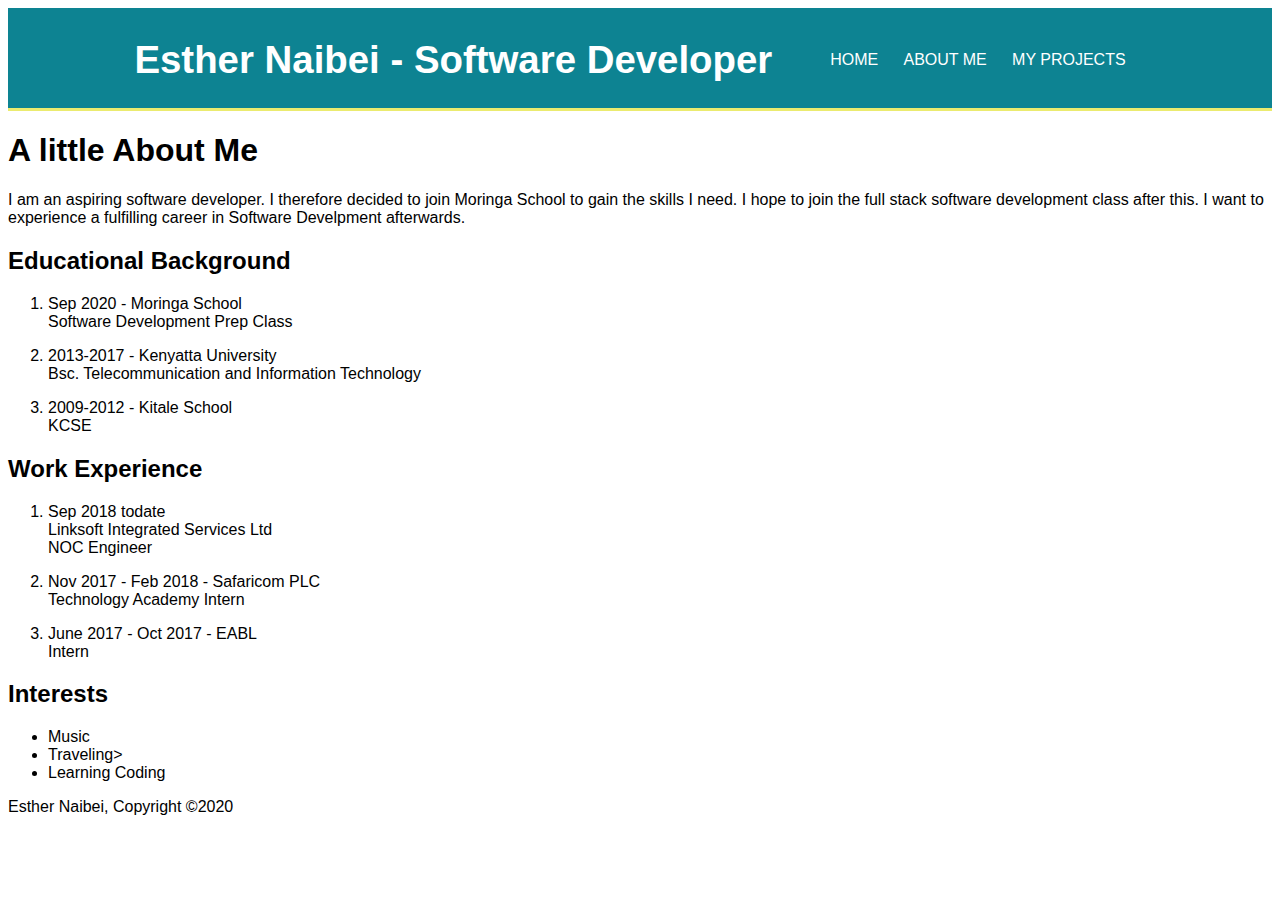
<file: aboutme.html>
<!DOCTYPE html>
<html>
    <head>
        <link rel="stylesheet" href="css/styles.css" type="text/css">
        <title>Esther Naibei</title>
        <meta name="viewport" content="width=device-width">
        <meta name="author" content="Esther Naibei">
        <link rel="stylesheet" href="https://stackpath.bootstrapcdn.com/font-awesome/4.7.0/css/font-awesome.min.css">
    </head>
    <body>
        <header>
            <div class="container">
                <div class="branding">
                    <h1>Esther Naibei - Software Developer</h1>
                </div>
                <nav>
                    <ul>
                        <li> <a href="index.html">Home</a></li>
                        <li> <a href="aboutme.html">About Me</a></li>
                        <li> <a href="myprojects.html">MY PROJECTS</a></li>
                    </ul>
                </nav>
            </div>
        </header>

        <h1>A little About Me</h1>
            <p>I am an aspiring software developer. I therefore decided to join Moringa School to
                        gain the skills I need. I hope to join the full stack software development class after this.
                        I want to experience a fulfilling career in Software Develpment afterwards.
            </p>
        <h2>Educational Background</h2>
        <p>
            <ol><div class="important">
                    <li><p>Sep 2020 - Moringa School<br>Software Development Prep Class</p></li>
                    <li><p>2013-2017 - Kenyatta University<br>Bsc. Telecommunication and Information Technology</p></li>
                    <li><p>2009-2012 - Kitale School<br>KCSE</p></li>
                </div>
            </ol>
        </p>
        <h2>Work Experience</h2>
        <p>
            <ol><div class="important">
                    <li><p>Sep 2018 todate<br>Linksoft Integrated Services Ltd<br>NOC Engineer</p></li>
                    <li><p>Nov 2017 - Feb 2018 - Safaricom PLC<br>Technology Academy Intern</p></li>
                    <li><p>June 2017 - Oct 2017 - EABL<br>Intern</p></li>
                </div>
            </ol>
        </p>
        <p>
            <h2>Interests</h2>
            <ul><div class="important">
                    <li>Music</li>
                    <li>Traveling></li>
                    <li>Learning Coding</li>
                </div>
            </ul>
        </p>
        
        <footer>
            <p>Esther Naibei, Copyright &copy;2020 </p>
        </footer>
    </body>
</html>
</file>
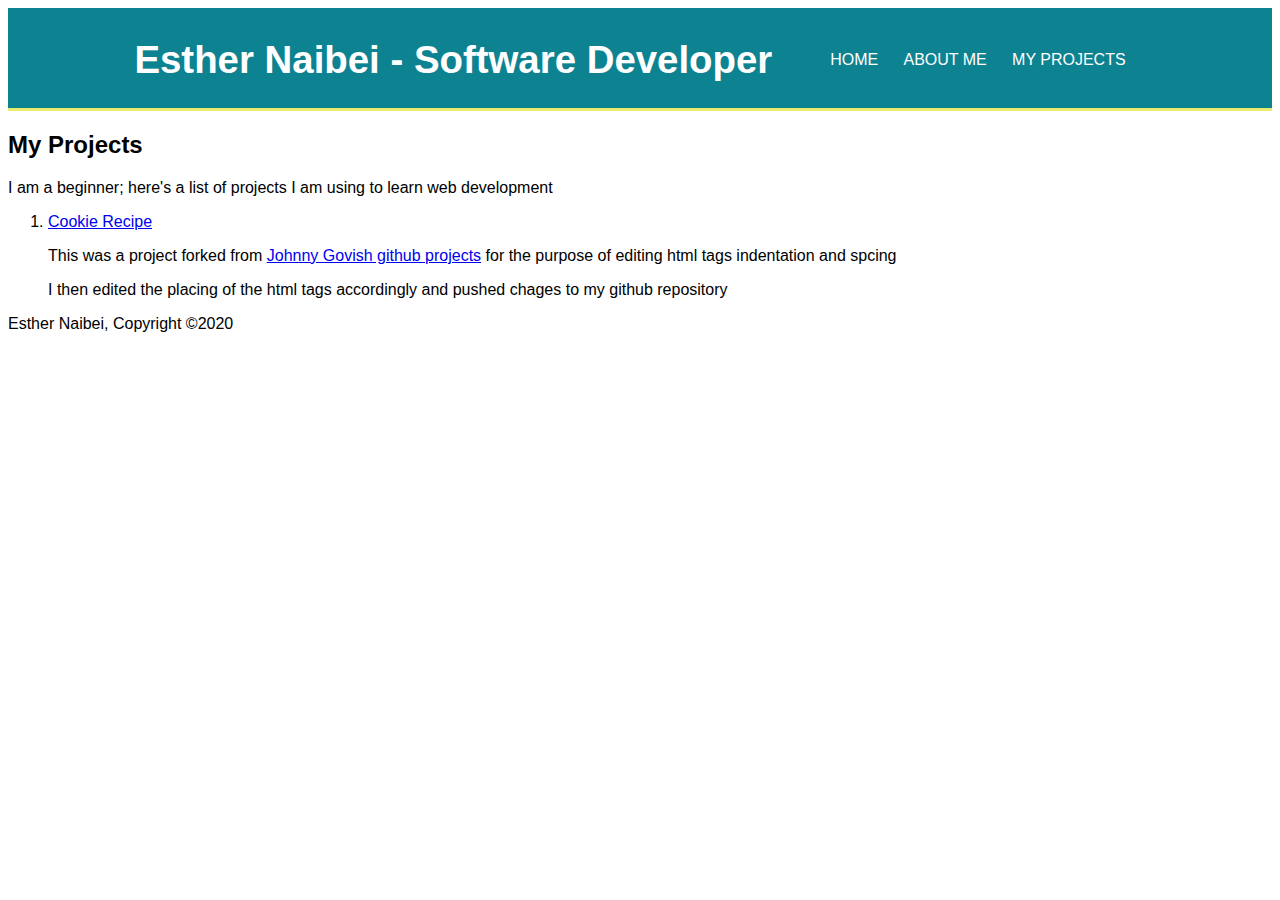
<file: myprojects.html>
<!DOCTYPE html>
<html>
    <head>
        <link href="css/styles.css" rel="stylesheet" type="text/css">
        <title>Esther Naibei</title>
        <meta name="viewport" content="width=device-width">
        <meta name="author" content="Esther Naibei">
        <link rel="stylesheet" href="https://stackpath.bootstrapcdn.com/font-awesome/4.7.0/css/font-awesome.min.css">
    </head>

    <body>
        <header>
            <div class="container">
                <div class="branding">
                    <h1>Esther Naibei - Software Developer</h1>
                </div>
                <nav>
                    <ul>
                        <li> <a href="index.html">HOME</a></li>
                        <li> <a href="aboutme.html">About Me</a></li>
                        <li> <a href="myprojects.html">MY PROJECTS</a></li>
                    </ul>
                </nav>
            </div>
        </header>

        <body>
            <h2>My Projects</h2>
            <p>I am a beginner; here's a list of projects I am using to learn web development
                <ol>
                    <li><a href="https://github.com/enaibei/recipe.git">Cookie Recipe</a></li>
                    <p>This was a project forked from <a href="https://github.com/jonnygovish/cookie-recipe">Johnny Govish github projects</a> for the purpose of editing html tags indentation and spcing</p>
                    <p>I then edited the placing of the html tags accordingly and pushed chages to my github repository</p>
                </ol>

            </p>
            
        </body>


        <footer>
            <p>Esther Naibei, Copyright &copy;2020 </p>
        </footer>
    </body>
</html>
</file>
<file: css/styles.css>
body {
    font-family: Arial, Helvetica, sans-serif;
    line-height: normal;
}

.container {
    width: 80%;
    margin: auto;
    overflow: hidden;
}

/*header*/
header {
    background-color: rgb(13, 131, 146);
    color: white;
    padding-top: 30px;
    min-height: 70px;
    border-bottom: rgb(235, 235, 111) 3px solid;
    font-size: larger;
}

header a {
    color: white;
    text-decoration: none;
    text-transform: uppercase;
    font-size: 16px;
}

header ul {
    margin: 0;
    padding: 0;
}

header li {
    display: inline;
    padding: 0 20px 0 0;
}
.branding {
float: left;
}
.branding h1 {
    margin: 0;
}
header nav {
    float: right;
    margin-top: 10px;
}

#showcase{
    min-height: 400px;
    background-image: url(../images/me.jpg);
    background-repeat: no-repeat;
    text-align: center;
}

#showcase h1 {
    margin-top: 100px;
    font-size: 55px;
    margin-bottom: 10px;
    }
#showcase p{
    font-size: 30px;

    

}

.social-media ul{   
    top: 70%;
    left: 50%;
    padding: 0;
    margin: 0;
    transform: translate(-50% -50%);
    display: flex;
    background-color: rgb(13, 131, 146);
    }
.social-media ul li{
    list-style: none;
    margin: 0 15px;
}
.social-media ul li .fa{
    font-size: 30px;
    line-height: 60px;
    transition: 6s;
    color: #000;
}
.social-media ul li a{
    position: relative;   
    display: block; 
    width: 60px;
    height: 60px;
    border-radius: 60%;
    text-align: center;
    background-color: #fff;
    transition: 6s;
}
</file>
